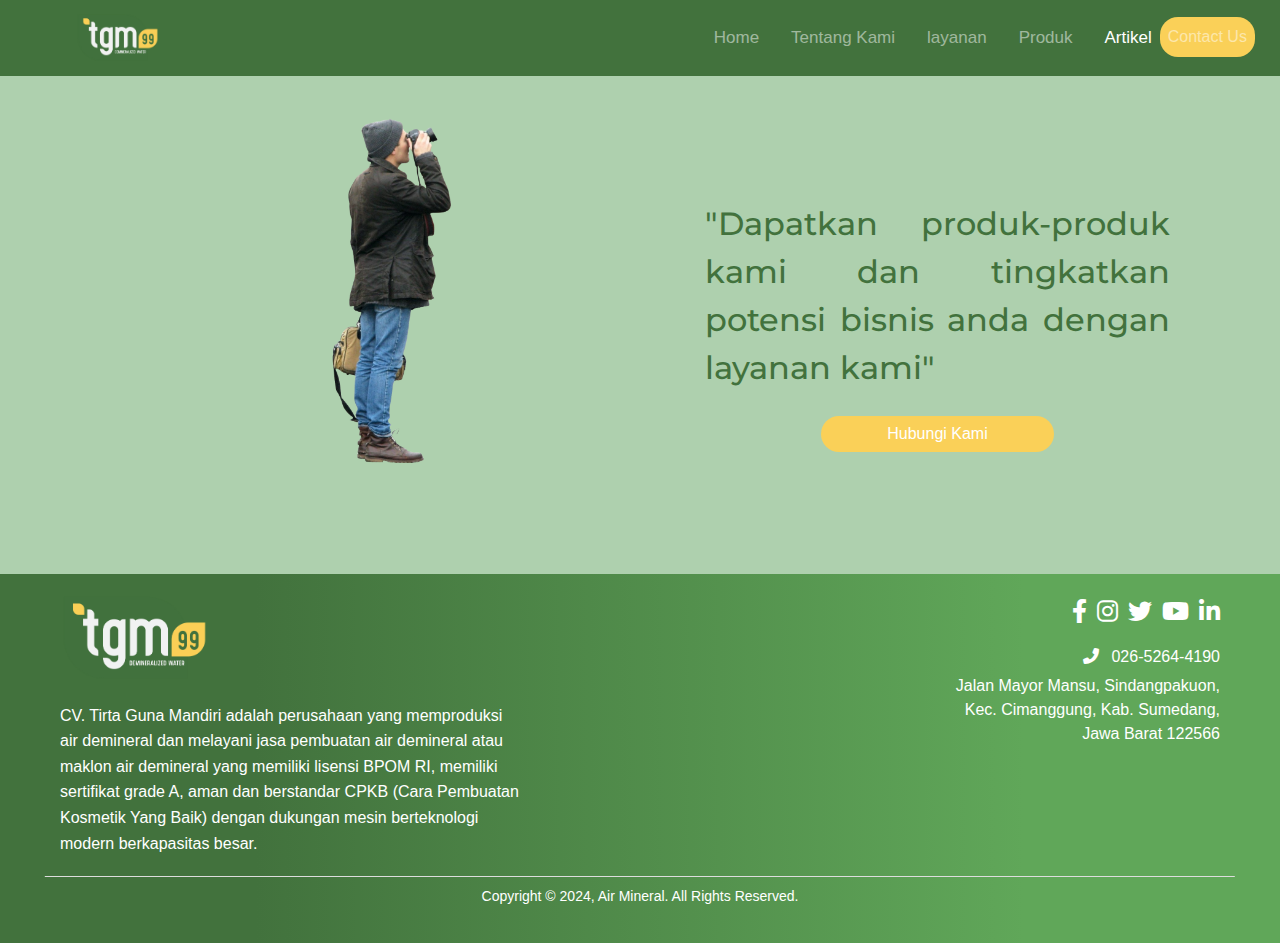
<file: templates/artikel.html>
<!DOCTYPE html>
<html lang="en">
<head>
    <meta charset="UTF-8">
    <meta name="viewport" content="width=device-width, initial-scale=1.0">
    <title>TGM</title>
    <!-- Menambahkan Bootstrap CSS -->
    <link href="https://stackpath.bootstrapcdn.com/bootstrap/4.5.2/css/bootstrap.min.css" rel="stylesheet">
    <link rel="preconnect" href="https://fonts.googleapis.com">
    <link rel="preconnect" href="https://fonts.gstatic.com" crossorigin>
    <link href="https://fonts.googleapis.com/css2?family=Inter:opsz,wght@14..32,200&family=Montserrat:ital,wght@0,100..900;1,100..900&display=swap" rel="stylesheet">
    <link href="../static/css/style.css" rel="stylesheet">
</head>
<body>
<!-- Navbar -->
<nav class="navbar navbar-expand-lg navbar-dark fixed-top">
    <a class="navbar-brand" href="#">
        <img src="../static/asset/Logo.png" class="tgm">
    </a>
    <button class="navbar-toggler" type="button" data-toggle="collapse" data-target="#navbarNav" aria-controls="navbarNav" aria-expanded="false" aria-label="Toggle navigation">
        <span class="navbar-toggler-icon"></span>
    </button>
    <div class="collapse navbar-collapse" id="navbarNav">
        <ul class="navbar-nav">
            <li class="nav-item">
                <a class="nav-link pl-5" href="../templates/index.html">Home<span class="sr-only">(current)</span></a>
            </li>
            <li class="nav-item">
                <a class="nav-link pl-4" href="../templates/tentangkami.html">Tentang Kami</a>
            </li>
            <li class="nav-item">
                <a class="nav-link pl-4" href="#">layanan</a>
            </li>
            <li class="nav-item">
                <a class="nav-link pl-4" href="../templates/produk.html">Produk</a>
            </li>
            <li class="nav-item active">
                <a class="nav-link pl-4" href="../templates/artikel.html">Artikel</a>
            </li>
            <li class="nav-item">
                <a class="btn btn-custom nav-link" href="../templates/kontak.html">Contact Us</a>
            </li>
        </ul>
    </div>
</nav>


<section class="profil" id="profil">
    <div class="text-center mt-5 mb-5 galeri" id="gallery"></div>
    <div class="container">
        <div class="row justify-content-center">
            <div class="col-md-6 text-center">
                <img class="maksimumsize" src="../static/asset/file.png" alt="">
            </div>
            <div class="col-md-5">
                <p class="text-white-75 mb-4 quotes">"Dapatkan produk-produk kami dan tingkatkan potensi bisnis anda dengan layanan kami"</p>
                <button class="btn btn-tgm d-grid gap-2 col-6 mx-auto" type="button">Hubungi Kami</button>
            </div>
        </div>
    </div>
</section>

<section>
    
</section>

<footer class="footer">
    <div class="footer-container">
        <div class="footer-left">
            <img src="../static/asset/Logo.png" alt="Logo" class="footer-logo">
            <p>CV. Tirta Guna Mandiri adalah perusahaan yang memproduksi air demineral dan melayani jasa pembuatan air demineral atau maklon air demineral yang memiliki lisensi BPOM RI, memiliki sertifikat grade A, aman dan berstandar CPKB (Cara Pembuatan Kosmetik Yang Baik) dengan dukungan mesin berteknologi modern berkapasitas besar.</p>
        </div>
        <div class="footer-right">
            <ul class="footer-social">
                <li><a href="#"><i class="fab fa-facebook-f"></i></a></li>
                <li><a href="#"><i class="fab fa-instagram"></i></a></li>
                <li><a href="#"><i class="fab fa-twitter"></i></a></li>
                <li><a href="#"><i class="fab fa-youtube"></i></a></li>
                <li><a href="#"><i class="fab fa-linkedin-in"></i></a></li>
            </ul>
            <p><i class="fas fa-phone-alt"></i> 026-5264-4190</p>
            <p>Jalan Mayor Mansu, Sindangpakuon,<br>Kec. Cimanggung, Kab. Sumedang,<br>Jawa Barat 122566</p>
        </div>
    </div>
    <div class="footer-bottom">
        <p>Copyright © 2024, Air Mineral. All Rights Reserved.</p>
    </div>
</footer>



<!-- Menambahkan Bootstrap JS dan jQuery -->
<script src="https://code.jquery.com/jquery-3.5.1.slim.min.js"></script>
<script src="https://cdn.jsdelivr.net/npm/@popperjs/core@2.9.3/dist/umd/popper.min.js"></script>
<script src="https://stackpath.bootstrapcdn.com/bootstrap/4.5.2/js/bootstrap.min.js"></script>

<script>
    // Menjalankan auto-slide dengan interval 3 detik
    $('.carousel').carousel({
        interval: 3000
    });

    // Mengubah warna background navbar saat di-scroll
    $(window).scroll(function() {
        if ($(this).scrollTop() > 50) {
            $('.navbar').addClass('scrolled');
        } else {
            $('.navbar').removeClass('scrolled');
        }
    });

</script>

</body>
</html>
</file>
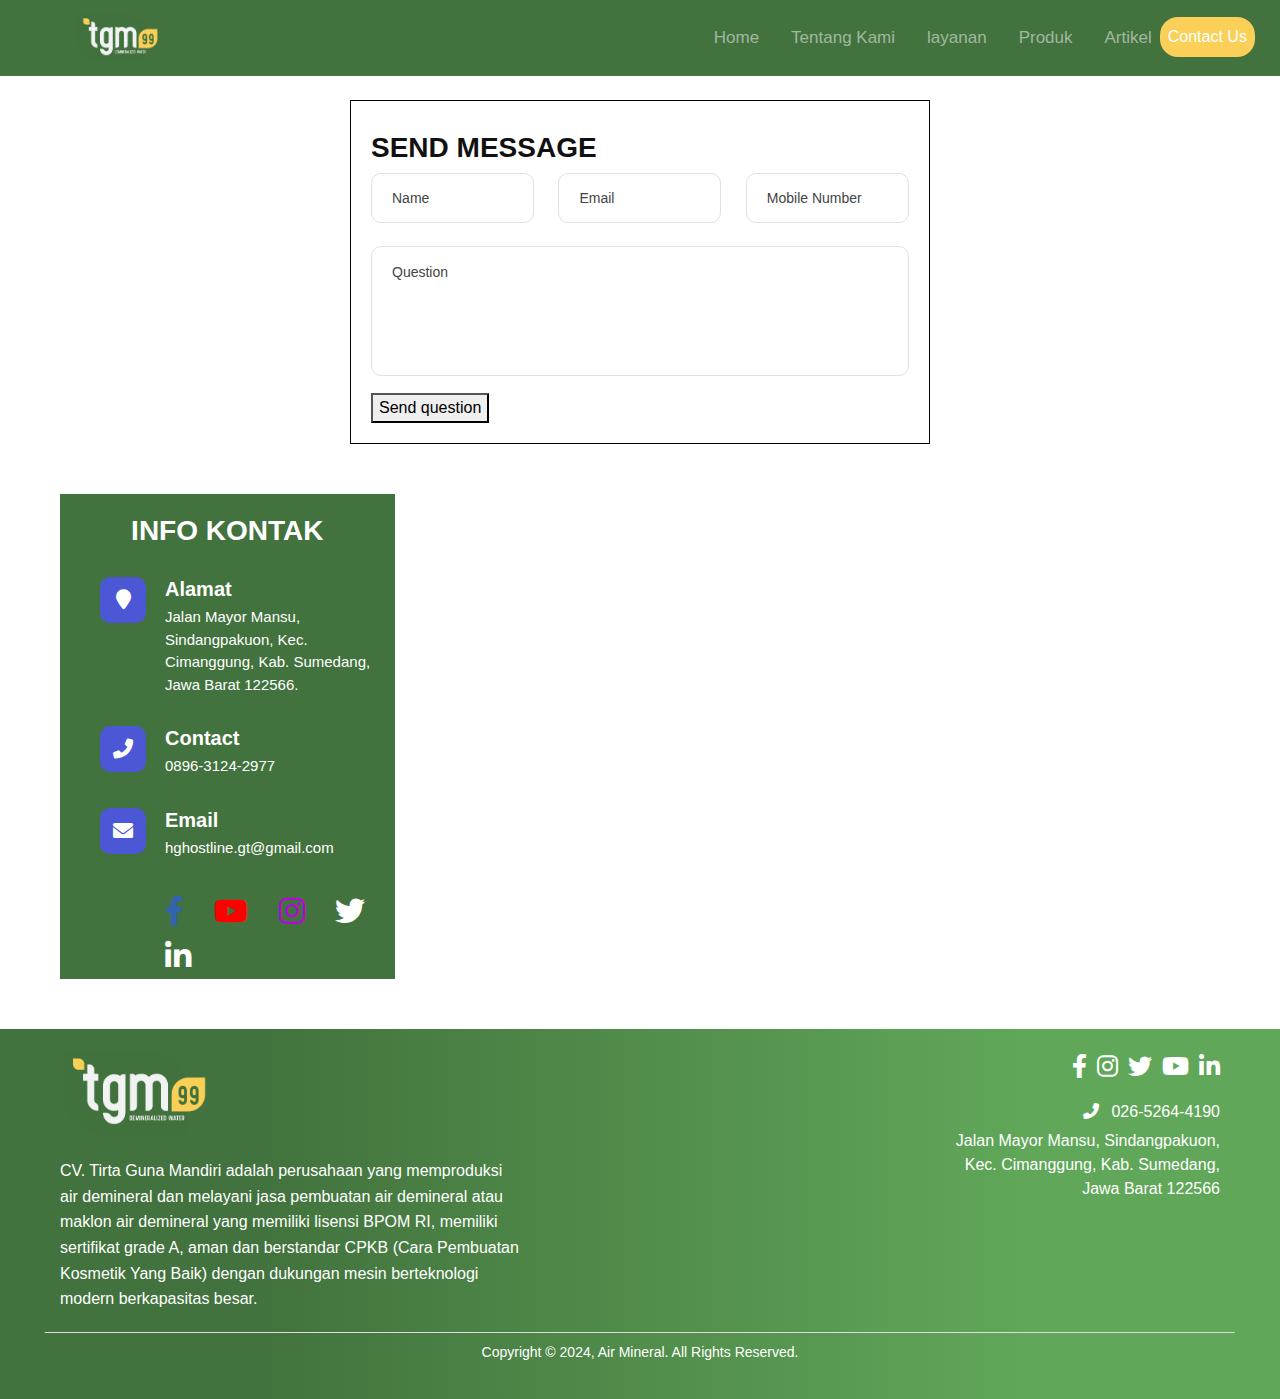
<file: templates/kontak.html>
<!DOCTYPE html>
<html lang="en">
<head>
    <meta charset="UTF-8">
    <meta name="viewport" content="width=device-width, initial-scale=1.0">
    <title>Contact Us</title>
    <link rel="stylesheet" href="https://cdnjs.cloudflare.com/ajax/libs/font-awesome/6.0.0-beta3/css/all.min.css">
    <link href="https://stackpath.bootstrapcdn.com/bootstrap/4.5.2/css/bootstrap.min.css" rel="stylesheet">
    <link rel="preconnect" href="https://fonts.googleapis.com">
    <link rel="preconnect" href="https://fonts.gstatic.com" crossorigin>
    <link href="https://fonts.googleapis.com/css2?family=Inter:opsz,wght@14..32,200&family=Montserrat:ital,wght@0,100..900;1,100..900&display=swap" rel="stylesheet">
    <link href="../static/css/style.css" rel="stylesheet">
</head>
<body>
    <section>
        <nav class="navbar navbar-expand-lg navbar-dark fixed-top">
            <a class="navbar-brand" href="#">
                <img src="../static/asset/Logo.png" class="tgm">
            </a>
            <button class="navbar-toggler" type="button" data-toggle="collapse" data-target="#navbarNav" aria-controls="navbarNav" aria-expanded="false" aria-label="Toggle navigation">
                <span class="navbar-toggler-icon"></span>
            </button>
            <div class="collapse navbar-collapse" id="navbarNav">
                <ul class="navbar-nav">
                    <li class="nav-item ">
                        <a class="nav-link pl-5" href="../templates/index.html">Home<span class="sr-only">(current)</span></a>
                    </li>
                    <li class="nav-item">
                        <a class="nav-link pl-4" href="../templates/tentangkami.html">Tentang Kami</a>
                    </li>
                    <li class="nav-item">
                      <a class="nav-link pl-4" href="#">layanan</a>
                  </li>
                    <li class="nav-item">
                        <a class="nav-link pl-4" href="../templates/produk.html">Produk</a>
                    </li>
                    <li class="nav-item">
                        <a class="nav-link pl-4" href="../templates/artikel.html">Artikel</a>
                    </li>
                    <li class="nav-item active">
                        <a class="btn btn-custom nav-link" href="../templates/kontak.html">Contact Us</a>
                    </li>
                </ul>
            </div>
        </nav>
    </section>
    
    <div class="contact-form spad">
      <div class="container">
        <div class="row">
          <div class="col-lg-12">
            <h3>SEND MESSAGE</h3>
            <form action="#">
              <div class="input-list">
                <input type="text" placeholder="Name" />
                <input type="email" placeholder="Email" />
                <input type="number" placeholder="Mobile Number" />
              </div>
              <textarea placeholder="Question"></textarea>
              <button type="submit" class="site-btn">Send question</button>
            </form>
          </div>
        </div>
      </div>
    </div>
    <!-- Contact Section Begin -->
  <section class="contact-section spad">
    <div class="container">
      <div class="row">
        <div class="col-lg-4">
          <div class="contact__text">
            <center><h3>Info Kontak</h3></center>
            <p></p>
            <ul>
              <li>
                <span class="fa fa-map-marker"></span>
                <h5>Alamat</h5>
                <p>Jalan Mayor Mansu, Sindangpakuon, Kec. Cimanggung, Kab. Sumedang, Jawa Barat 122566.</p>
              </li>
              <li>
                <span class="fas fa-phone-alt"></span>
                <h5>Contact</h5>
                <p>0896-3124-2977</p>
    
              </li>
              <li>
                <span class="fa fa-envelope"></span>
                <h5>Email</h5>
                <p>hghostline.gt@gmail.com</p>
              </li>
              <li>
                <div class="contact__social">
                  <a href="#" class="facebook" target="_blank"><i class="fab fa-facebook-f"></i></a>
                  <a href="#" class="youtube" target="_blank"><i class="fab fa-youtube"></i></a>
                  <a href="#" class="instagram" target="_blank"><i class="fab fa-instagram"></i></a>
                  <a href="#" class="twiter" target="_blank"><i class="fab fa-twitter"></i></a>
                  <a href="#" class="linkedin" target="_blank"><i class="fab fa-linkedin-in"></i></a>
                </div>
              </li>
            </ul>
          </div>
        </div>
        <div class="col-lg-8">
          <div class="map">
            <iframe
              src="https://www.google.com/maps/embed?pb=!1m18!1m12!1m3!1d3960.437739486464!2d107.83004!3d-6.9575787!2m3!1f0!2f0!3f0!3m2!1i1024!2i768!4f13.1!3m3!1m2!1s0x2e68c50c7d3810d9%3A0xde7588b8331bc321!2sJl.%20Mayor%20Mansu%2C%20Kec.%20Cimanggung%2C%20Kabupaten%20Sumedang%2C%20Jawa%20Barat%2045364!5e0!3m2!1sid!2sid!4v1727025349382!5m2!1sid!2sid"
              height="480"
              style="border: 0"
              allowfullscreen=""
              aria-hidden="false"
              tabindex="0"
            ></iframe>
          </div>
        </div>
      </div>
    </div>
  </section>


  <!-- Contact Section End -->
    <footer class="footer">
        <div class="footer-container">
            <div class="footer-left">
                <img src="../static/asset/Logo.png" alt="Logo" class="footer-logo">
                <p>CV. Tirta Guna Mandiri adalah perusahaan yang memproduksi air demineral dan melayani jasa pembuatan air demineral atau maklon air demineral yang memiliki lisensi BPOM RI, memiliki sertifikat grade A, aman dan berstandar CPKB (Cara Pembuatan Kosmetik Yang Baik) dengan dukungan mesin berteknologi modern berkapasitas besar.</p>
            </div>
            <div class="footer-right">
                <ul class="footer-social">
                    <li><a href="#"><i class="fab fa-facebook-f"></i></a></li>
                    <li><a href="#"><i class="fab fa-instagram"></i></a></li>
                    <li><a href="#"><i class="fab fa-twitter"></i></a></li>
                    <li><a href="#"><i class="fab fa-youtube"></i></a></li>
                    <li><a href="#"><i class="fab fa-linkedin-in"></i></a></li>
                </ul>
                <p><i class="fas fa-phone-alt"></i> 026-5264-4190</p>
                <p>Jalan Mayor Mansu, Sindangpakuon,<br>Kec. Cimanggung, Kab. Sumedang,<br>Jawa Barat 122566</p>
            </div>
        </div>
        <div class="footer-bottom">
            <p>Copyright © 2024, Air Mineral. All Rights Reserved.</p>
        </div>
    </footer>

    <!-- <script>
        // Mengubah warna background navbar saat di-scroll
        $(window).scroll(function() {
            if ($(this).scrollTop() > 50) {
                $('.navbar').addClass('scrolled');
            } else {
                $('.navbar').removeClass('scrolled');
            }
        });
    
    </script> -->
</body>
</html>
</file>
<file: static/css/style.css>
@import url('https://cdnjs.cloudflare.com/ajax/libs/font-awesome/6.0.0-beta3/css/all.min.css');
/* Membuat teks lebih jelas tanpa latar belakang */
.carousel-caption {
    position: absolute;
    top: 50%;
    left: 10%;
    transform: translateY(-50%);
    text-align: left;
    color: white;
    text-shadow: 2px 2px 4px rgba(0, 0, 0, 0.7);
    max-width: 50%; /* Atur lebar maksimum teks */
}

.carousel-item img {
    width: auto;
    height: auto;
    max-height: auto;
    object-fit: cover;
}

@media (max-width: 768px) {
    .carousel-image {
        max-height: 300px; /* Set a maximum height for smaller devices */
    }
}

@media (max-width: 576px) {
    .carousel-image {
        max-height: 200px; /* Further reduce the height for very small devices */
    }
}


/* Navbar transparan default */
.navbar {
    transition: background-color 0.5s ease;
    background-color: #42723D;
}

/* Navbar menjadi berwarna saat discroll */
.navbar.scrolled {
    background-color: #42723D; /* Warna biru dengan sedikit transparansi */
}


.navbar-brand {
    margin-left: 60px;
}

.navbar-brand img.tgm {
    height: 50px; /* Atur tinggi */
    width: auto; /* Atur lebar, jika ingin gambar berbentuk kotak */
}

.navbar-nav {
    margin-left: 45%;
    font-size: 17px;
    font-family: sans-serif;
}

.btn-custom {
    background-color: #FAD058; /* Warna background kustom */
    color: white; 
    border: none; /* Hapus border */
    border-radius: 18px;
    /* width: 120px; */
    text-align: center;
}

.tgm1 {
    background-color: #42723D;
}

.tgm1 h1 {
    text-align: center;
    padding-top: 40px;
    font-family: "Montserrat";
    font-weight: 800;
    font-size: 70px;
    color: #ffffff;
}

.tgm2 {
    background-color: #ffffff;
}

.tgm2 h1 {
    text-align: center;
    padding-top: 40px;
    font-family: "Montserrat";
    font-weight: 800;
    font-size: 55px;
    color: #42723D;
    padding-bottom: 30px;
}

.row {
    align-items: center;
    justify-content: center;

}

/* Footer */
.footer {
    background: linear-gradient(to right, #42723D 20%, #60A759 80%); 
    color: white;
    padding: 20px 0;
    font-family: Arial, sans-serif;
}

.footer-container {
    display: flex;
    justify-content: space-between;
    align-items: flex-start;
    max-width: 1200px;
    margin: 0 auto;
    padding: 0 20px;
}

.footer-left {
    flex: 1;
    max-width: 40%;
}

.footer-logo {
    margin-bottom: 20px;
    width: 150px;
}

.footer-left p {
    margin: 0;
    line-height: 1.6;
}

.footer-right {
    flex: 1;
    max-width: 40%;
    text-align: right;
}

.footer-right p {
    margin: 5px 0;
}

.footer-social {
    list-style: none;
    padding: 0;
    display: flex;
    justify-content: flex-end;
    gap: 10px;
    margin-bottom: 15px;
}

.footer-social li {
    display: inline-block;
}

.footer-social a {
    color: white;
    font-size: 24px;
    transition: color 0.3s ease;
}

.footer-social a:hover {
    color: #ddd;
}

.footer-right p i {
    margin-right: 8px;
}

.footer-bottom {
    text-align: center;
    margin-top: 20px;
    font-size: 14px;
    position: relative; /* Adding relative positioning */
    padding-top: 10px;
}

.footer-bottom::before {
    content: "";
    position: absolute;
    top: 0;
    left: 50%;
    transform: translateX(-50%);
    width: 93%; /* Control the width of the border here */
    border-top: 1px solid #ddd;

}

/* .row{
    width: 300vh;
    
} */

/* .img{
    width: 10px;
    height: auto;
} */


/* Page Khasiat */
.khasiattgm {
    background: linear-gradient(to right, #42723D 25%, #60A759 75%); 
    padding-top: 40px;
   
}
.container {
    max-width: 1200px;
    width: 100%;
    display: flex;
    justify-content: space-between;
    align-items: center;
    padding: 20px;
    border-radius: 10px;
    margin: 0 auto;
    margin-top: 10px;
}
.column {
    width: 30%;
}

.column p {
    color: #ffffff;
}
.divider {
    border-left: 2px solid white;
    height: 100px;
    margin: 0 20px;
}
.judul-tgm h1 {
    font-size: 36px;
    margin-bottom: 20px;
    text-align: center;
    font-family: "Montserrat";
    font-weight: 800;
    color: #ffffff;
}

/* Page Informasi */
.profil
{
    background-color: hsl(120, 27%, 75%);
    width: 100%;
    padding-top: 40px;
    padding-bottom: 80px;
}

.quotes {
    padding-top: 70px;
    text-align: justify;
    font-family: 'Montserrat';
    font-weight: 500;
    font-size: xx-large;
    color: #42723D;
}

/* .row p
{
      font-family: 'Assistant';
} 

.text
{
      text-align: center;
} */
  

.maksimumsize
{
    width: 40%;
    transition: 0.3s;
}

.maksimumsize:hover
{
    width: 45%;
}

.corevalues
{
    width: 100%;
    padding-top: 30px;
    padding-bottom: 20px;
    background-color: hsl(120, 27%, 75%);
    
}


.btn-tgm {
    background-color: #FAD058; /* Warna background kustom */
    color: white; 
    border: none; 
    border-radius: 20px;
    text-align: justify;
    display: flex;
    justify-content: center;
    align-items: center;
    
}

.slider {
    background-color: var(--bg);
    padding: 1rem;

    display: grid;
    grid-template-columns: repeat(4, 1fr);
    place-items: center;
    grid-gap: 2rem;

    font: normal 1rem sans-serif;
    padding-top: 40px;
}

.produk::after{
    content: "";
    position: absolute;
    top: 0;
    left: 50%;
    transform: translateX(-50%);
    width: 93%; /* Control the width of the border here */
    border-top: 1px solid #000000;
}

.produk-tgm h1 {
    padding-top: 100px;
    text-align: center;
}


.card {
    position: relative;
    width: 17rem;
    height: 23rem;
    background-color:#ffffff;
    color: #000000;
    border-radius: 1rem;
    border: .1rem solid transparent;
    overflow: hidden;
    box-shadow: 0 .2rem .6rem grey;
    transition: .5s ease-in-out;
}

.card:hover {
    border: .1rem solid var(--warning);
    transform: scale(1.05);
}

.card::before, .card::after {
    position: absolute;
    content: "";
    background-color: #42723D;
    border-radius: 60% 60% 10% 80%;
    transition: .5s ease-in-out;
    z-index: 100;
    
}

.card::before {
    top: -6%;
    right: -6%;
    width: 9rem;
    height: 9rem;
}

.card::after {
    bottom: -6%;
    left: -6%;
    width: 5rem;
    height: 5rem;
}

.card:hover::before {
    transform: scale(1.8);
}

.card:hover::after {
    transform: scale(0);
}

.card-content {
    position: absolute;
    top:0;
    left:0;
    width: 100%;
    height: 100%;

    display: flex;
    flex-direction: column;
    justify-content: space-around;
    align-items: center;
    z-index: 200;
}

.card-img, 
.card-title {
    transform: translateY(4rem);
    transition: .5s ease-in-out;
}

.card-img {
    width: auto;
    height: 9.5rem;
}

.card-title {
    font-size: 1rem;
    text-transform: capitalize;
    transition-delay: .1s;
}

.card-body, 
.card-footer {
    transform: translateY(8rem);
    transition: .5s ease-in-out;
}

.card-body {
    width: 100%;

    display: flex;
    justify-content: space-around;
    align-items: center;

    transition-delay: .2s;
}

/* Konten Youtube */
.video {
    padding-bottom: 35px;
    padding-top: 35px;
    justify-content: center;
    align-items: center;
    padding-left: 450px;
    text-align: center;
    background-color: hsl(120, 27%, 75%);
    /* opacity: 30%; */
}

.video-link {
    display: block;
    width: 300px;
    text-decoration: none;
    border: 1px solid #ddd;
    border-radius: 8px;
    overflow: hidden;
    box-shadow: 0 4px 8px rgba(0, 0, 0, 0.1);
    transition: transform 0.3s ease;
    color: #333;
    
}

.video-link:hover {
    transform: translateY(-5px);
}

.video-thumbnail {
    width: 100%;
    height: auto;
    display: block;
}

.video-title {
    margin: 16px;
    font-size: 1.2em;
    color: #000;

}

.video-description {
    margin: 0 16px 16px;
    font-size: 0.9em;
    color: #666;
}

.contact-section {
    padding-bottom: 0;
    padding-top: 20px;
  }

  .contact__text {
    background-color: #42723D;
  }
  
  .contact__text h3 {
    color: #ffffff;
    font-weight: 700;
    text-transform: uppercase;
    margin-bottom: 22px;
    padding-top: 20px;
  }
  
  .contact__text p {
    color: #ffffff;
    font-size: 15px;
    margin-bottom: 30px;
  }
  
  .contact__text ul li {
    list-style: none;
    position: relative;
    padding-left: 65px;
    margin-bottom: 30px;
  }
  
  .contact__text ul li span {
    height: 46px;
    width: 46px;
    background: #4c57d6;
    line-height: 46px;
    text-align: center;
    border-radius: 10px;
    font-size: 20px;
    color: #ffffff;
    position: absolute;
    left: 0;
    top: 0;
  }
  
  .contact__text ul li h5 {
    font-size: 20px;
    color: #ffffff;
    font-weight: 700;
    margin-bottom: 5px;
  }
  
  .contact__text ul li p {
    font-size: 15px;
    color: #ffffff;
    margin-bottom: 0;
  }
  
  .contact__text .contact__social a {
    display: inline-block;
    font-size: 30px;
    color: #ffffff;
    margin-right: 26px;
  }
  
  .contact__text .contact__social a:last-child {
    margin-right: 0;
  }
  
  .contact__text .contact__social a.facebook {
    color: #3263af;
  }
  
  .contact__text .contact__social a.twitter {
    color: #000;
  }
  
  .contact__text .contact__social a.youtube {
    color: #ff0000;
  }
  
  .contact__text .contact__social a.instagram {
    color: #b309d7;
  }
  
  .map {
    height: 500px;
  }
  
  .map iframe {
    width: 100%;
  }
  
  .contact-form h3 {
    color: #111111;
    font-weight: 700;
    text-transform: uppercase;

  }
  
  .contact-form form .input-list {
    margin-right: -20px;
    overflow: hidden;
  }
  
  .contact-form form .input-list input {
    font-size: 14px;
    color: #444444;
    width: calc(33.33% - 23px);
    height: 50px;
    padding-left: 20px;
    border: 1px solid #e1e1e1;
    margin-bottom: 23px;
    border-radius: 10px;
    margin-right: 20px;
  }
  .contact-form  {
    margin-top: 100px;
    border: 1px solid #000000;
    margin-left: 350px;
    margin-right: 350px;
    
  }
  
  .contact-form form .input-list input::-webkit-input-placeholder {
    color: #444444;
  }
  
  .contact-form form .input-list input::-moz-placeholder {
    color: #444444;
  }
  
  .contact-form form .input-list input:-ms-input-placeholder {
    color: #444444;
  }
  
  .contact-form form .input-list input::-ms-input-placeholder {
    color: #444444;
  }
  
  .contact-form form .input-list input::placeholder {
    color: #444444;
  }
  
  .contact-form form textarea {
    font-size: 14px;
    color: #444444;
    width: 100%;
    height: 130px;
    padding-left: 20px;
    border: 1px solid #e1e1e1;
    margin-bottom: 10px;
    border-radius: 10px;
    resize: none;
    padding-top: 15px;
  }
  
  .contact-form form textarea::-webkit-input-placeholder {
    color: #444444;
  }
  
  .contact-form form textarea::-moz-placeholder {
    color: #444444;
  }
  
  .contact-form form textarea:-ms-input-placeholder {
    color: #444444;
  }
  
  .contact-form form textarea::-ms-input-placeholder {
    color: #444444;
  }
  
  .contact-form form textarea::placeholder {
    color: #444444;
  }
  
  /*Testimoni*/
  .site{
    height: 100vh;
    display: flex;
    align-items: center;
    justify-content: center;
  }
  
  .testi{
    max-width: 900px;
    margin: 0 auto;
  }
  .testi .head {
    text-align: center;
    margin-bottom: 60px;
  }
  .testi .head h3{
    font-size: 34px;
    font-weight: 800;
  }
  .testi .wrapper {
    display: flex;
    flex-direction: column;
    align-items: center;
    gap: 60px;
    padding: 30px 0;
  }


  .testi .thumbnail {
    width: 150px;
    height: 150px;
    position: relative;
  }
  .testi .thumbnail img {
    object-fit: cover;
    width: 100%;
    height: 100%;
    border-radius: 50%;
  }
  .testi .thumbnail::before {
    content: '';
    position: absolute;
    bottom: 0;
    left: 0;
    width:calc(100% + 30px);
    height: calc(100% + 10px);
    background-color: #42723D;
    border-radius: 50%;
    z-index: -1;
    box-shadow: var(--box-shadow);
    transition: border-radius .5s .3s;
  }
  .testi .swiper-slide-active .thumbnail::before {
    border-radius: 33% 67% 50% 50% / 50% 14% 86% 50%;
  }
  .testi .aside {
    position: relative;
    padding-top: 15px;
    display: flex;
    flex-direction: column;
    align-self: flex-end;
  }
  .testi .aside > p {
    position: relative;
    font-size: 14px;
    line-height: normal;
    margin-bottom: 30px;
  }
  .testi .aside > p::before,
  .testi .aside > p::after {
    font-family: serif;
    font-size: 80px;
    font-weight: 800;
    line-height: 1;
    position: absolute;
    color: var(--light-color);
    height: 40px;
    z-index: -1;
  }
  .testi .aside > p::before {
    content: close-quote;
    top: -40px;
    left: 10px;
  }
  .testi .aside > p::after {
    content: close-quote;
    right: 0;
  }
  .testi .aside .name {
    position: relative;
    width: fit-content;
    line-height: 1;
  }
  .testi .aside .name h4 {
    font-size: 22px;
    font-weight: 800;
    color: #42723D;
    opacity: .8;
  }
  .testi .aside .name p {
    font-size: 12px;
    text-align: right;
  }
  /* slider*/
  .testi :is(.swiper-button-next, .swiper-button-prev) {
    background-color: var(--light-color);
    top: 35%;
    width: 38px;
    height: 38px;
    border-radius: 50%;
    transition: background-color .3s;
    box-shadow: var(--box-shadow);
  }
  .testi :is(.swiper-button-next, .swiper-button-prev):hover {
    background-color: var(--box-shadow);
  }
  .testi :is(.swiper-button-next, .swiper-button-prev)::after {
    font-size: 16px;
    font-weight: 800;
    color: var(--white-color);
  }
  .testi .swiper-pagination {
    position: relative;
  }
  .testi .swiper-pagination span {
    background-color: var(--light-color);
    transition: width .3s;
    opacity: 1;
  }
  .testi .swiper-pagination .swiper-pagination-bullet-active {
    width: 26px;
    border-radius: 4px;
    background-color: #42723D;
  }

  @media screen and (min-width: 768px){
    .testi .wrapper {
        flex-direction: row;
        padding: 30px 100px;
    }
    .testi .thumbnail {
        width: 200px;
        height: 200px;
    }
    .testi :is(.swiper-button-next, .swiper-button-prev) {
        top: 50%;
    }
  }

  .artikel {
    padding-bottom: 35px;
    padding-top: 35px;
    justify-content: center;
    align-items: center;
    padding-left: 450px;
    text-align: center;
    background-color: hsl(120, 27%, 75%);
    /* opacity: 30%; */
}

/* Our Team*/
.team-section{
  overflow: hidden;
  text-align: center;
  background: #60A759;
  padding: 60px;
}
.team-section h1{
  text-transform: uppercase;
  margin-bottom: 60px;
  color: white;
  font-size: 40px;
}
.team-section .border{
  display: block;
  margin: auto;
  width: 160px;
  height: 3px;
  background: #34495e;
  margin-bottom: 40px;
}
.ps{
  margin-bottom: 40px;
}
.ps a{
  display: inline-block;
  margin: 0 30px;
  width: 160px;
  height: 160px;
  overflow: hidden;
  border-radius: 50%;
}
.ps a img{
  width: 100%;
  filter: grayscale(100%);
  transition: 0.4s all;
}
.ps a:hover > img {
  filter: none;
}

.jabatan{
  width: 600px;
  margin: auto;
  font-size: 20px;
  color: white;
  text-align: justify;
  height: 0;
  overflow: hidden;
}
.jabatan:target{
  width: auto;
}
.jabatan .name{
  display: block;
  margin-bottom: 30px;
  text-align: center;
  text-transform: uppercase;
  font-size: 22px;
}
</file>
